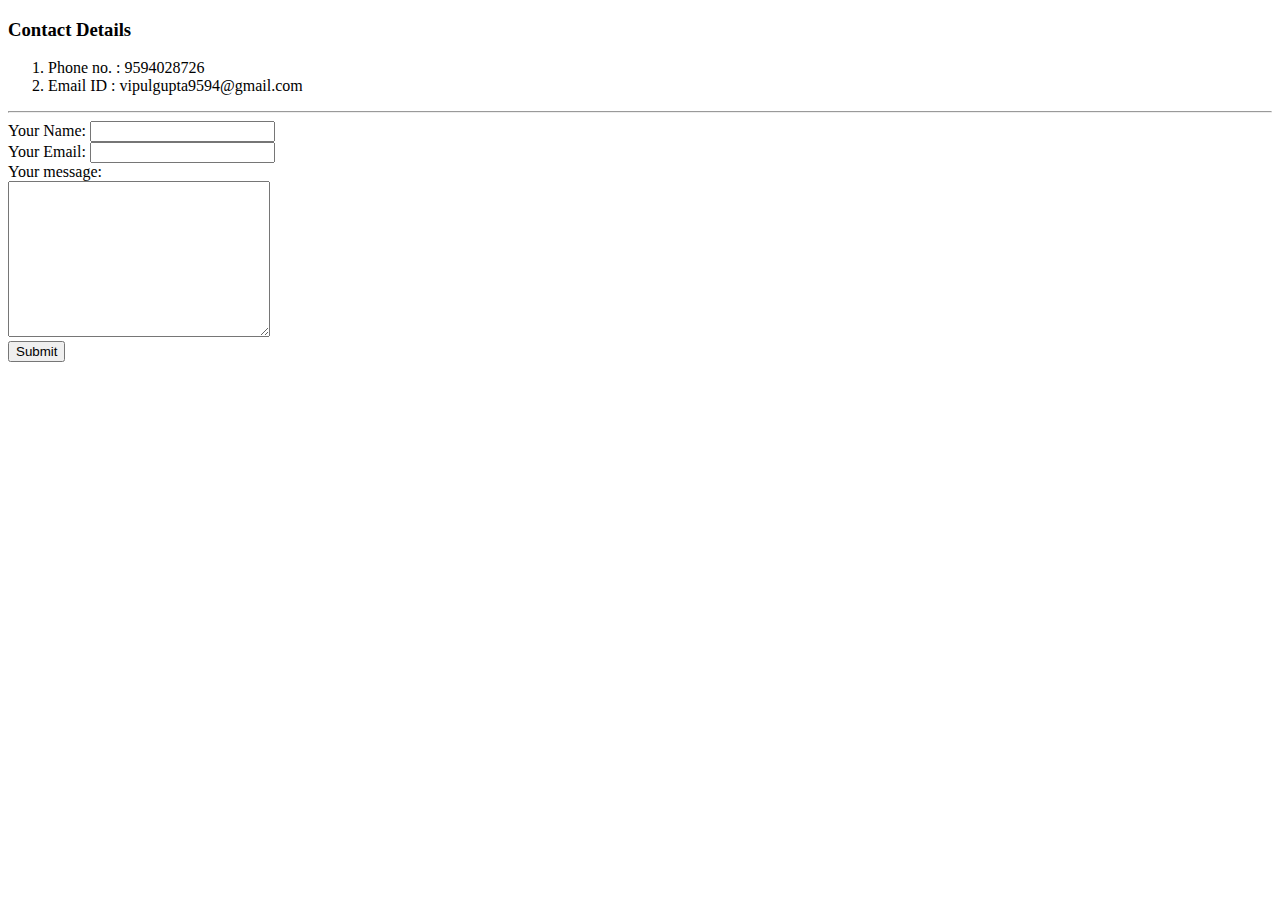
<file: My contact.html>
<!DOCTYPE html>
<html>
    <head>
        <meta charset="UTF-8">
        <title>Vipul's personal site</title>
    </head>
    <body>
        <h3>Contact Details</h3>
            <ol>
                    <li>Phone no. : 9594028726</li>
                    <li>Email ID : vipulgupta9594@gmail.com</li>
            </ol>
    <hr>
        <form action="mailto:info@londonappbrewery.com" enctype="text/plain">
            <label>Your Name:</label>
            <input type="text" name="Your name"><br>
            <label>Your Email:</label>
            <input type="email" name="Your Email"><br>
            <label>Your message:</label><br>
            <textarea name="Your message" id="" cols="30" rows="10"></textarea><br>

            <input type="submit">
            
        </form>
    </body>
</html>
</file>
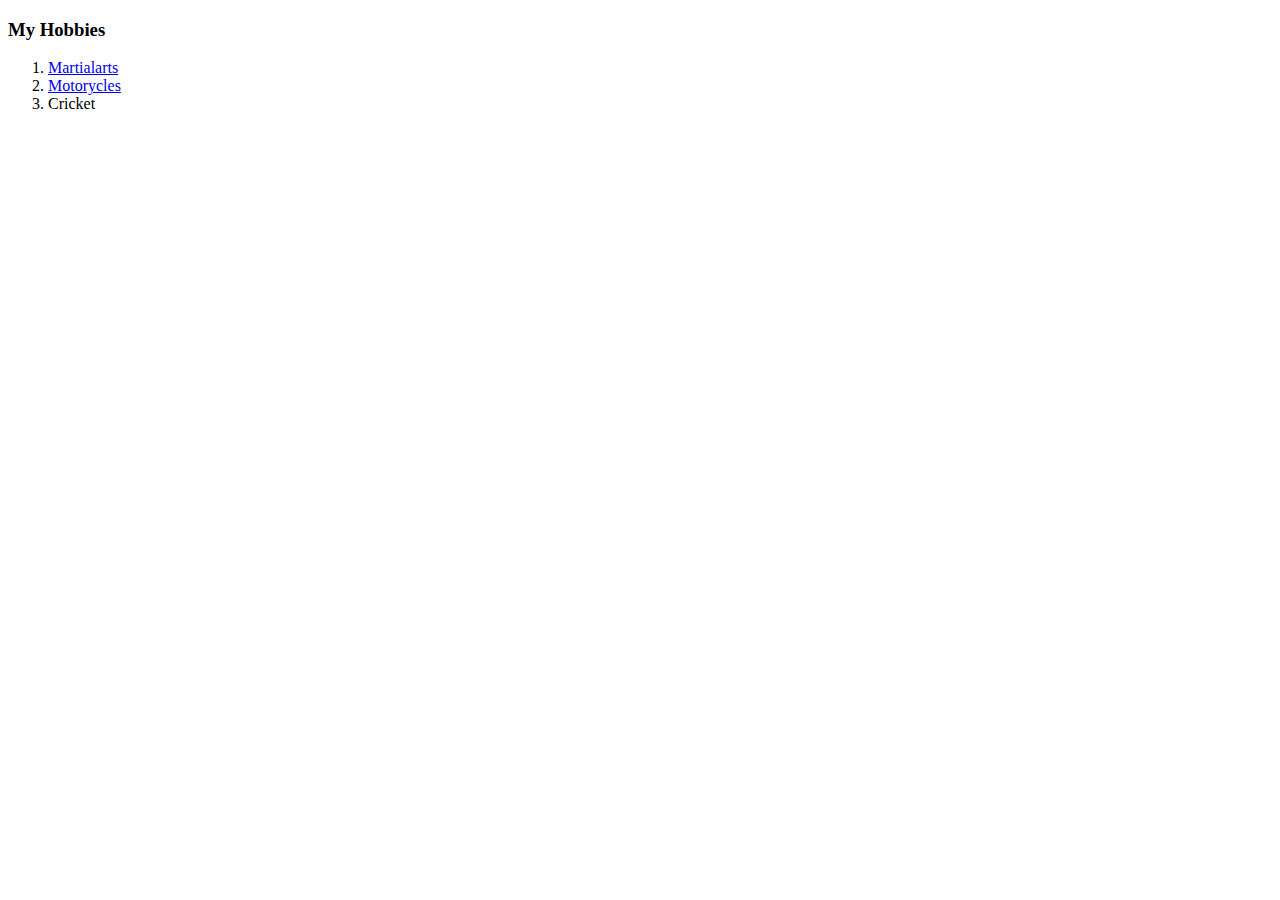
<file: My Hobbies.html>
<!DOCTYPE html>
<html>
    <head>
        <meta charset="UTF-8">
        <title>💓Vipul's personal site</title>
    </head>
    <body>
        <h3>My Hobbies</h3>
            <ol>
                    <li><a href="https://en.wikipedia.org/wiki/Martial_arts">Martialarts</a></li>
                    <li><a href="https://www.zigwheels.com/newcars">Motorycles</a></li>
                    <li>Cricket</li>
            </ol>
          
    
    </body>
</html>
</file>
